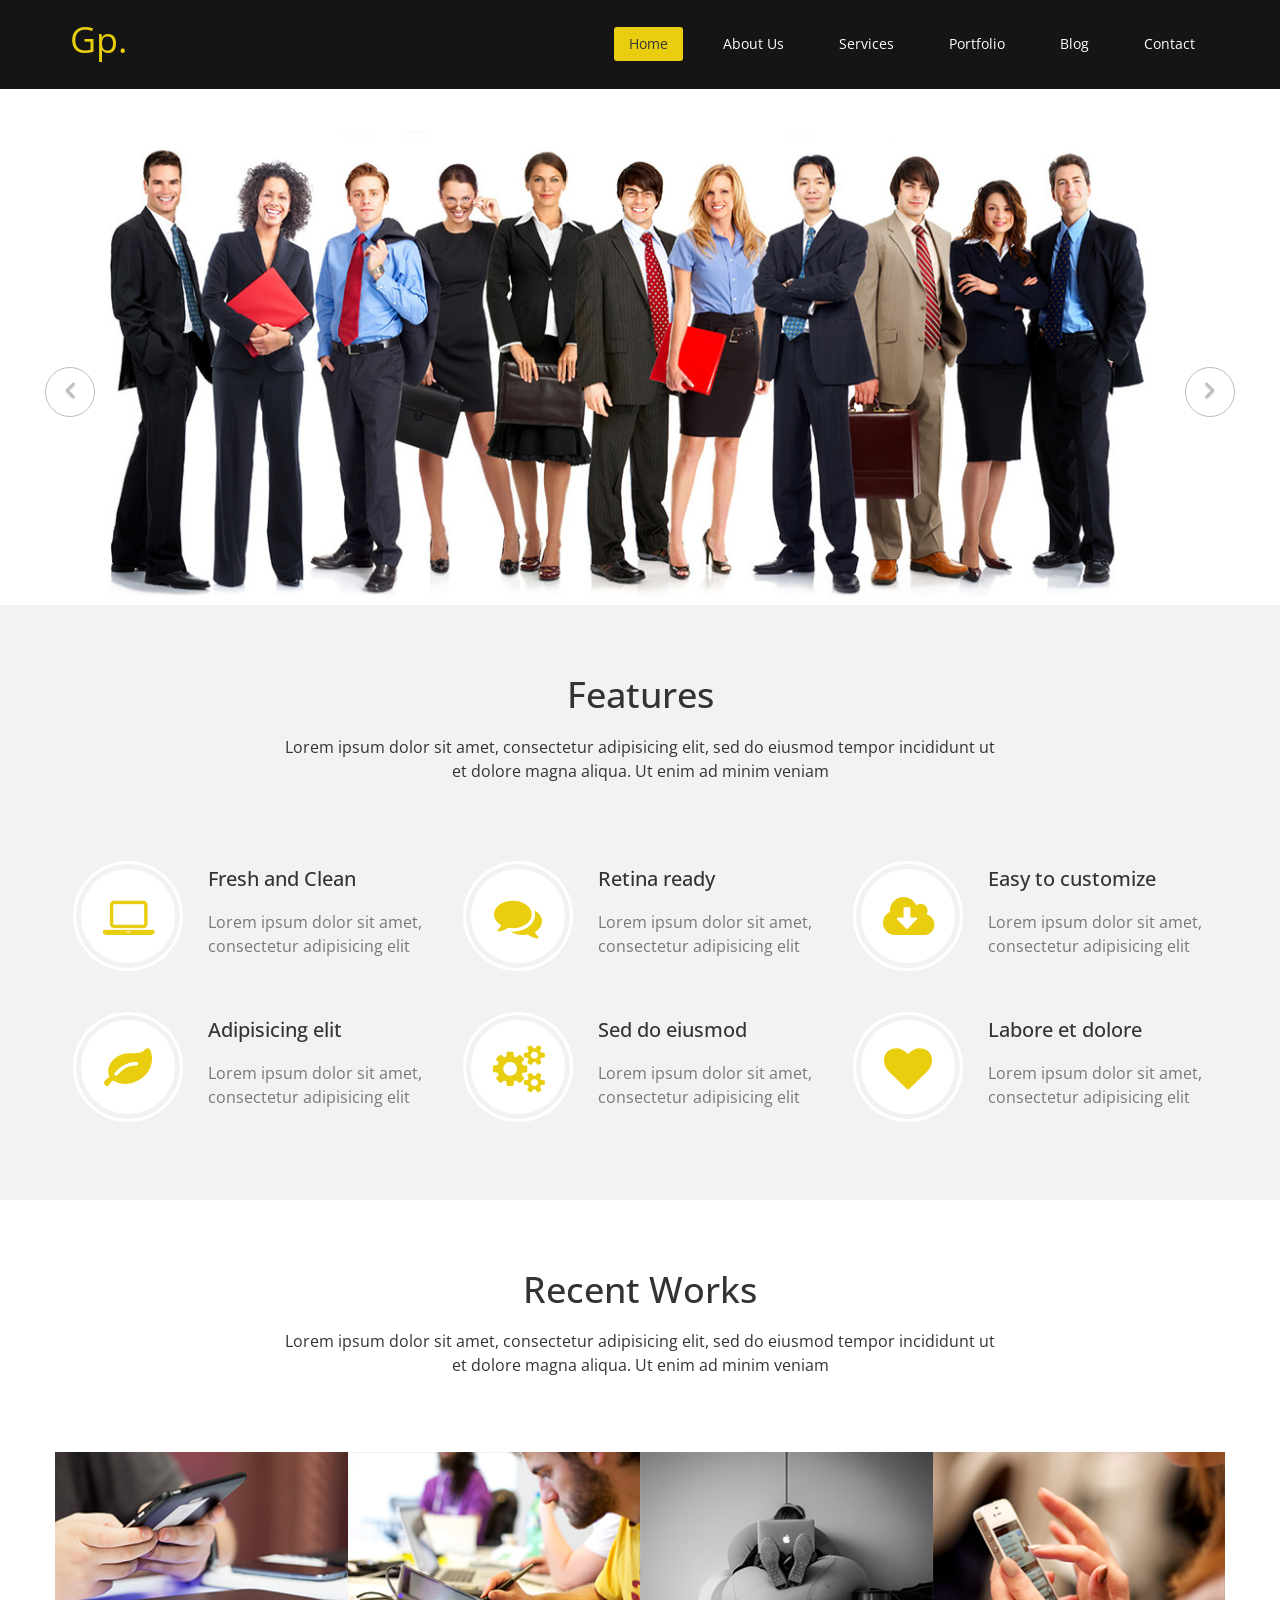
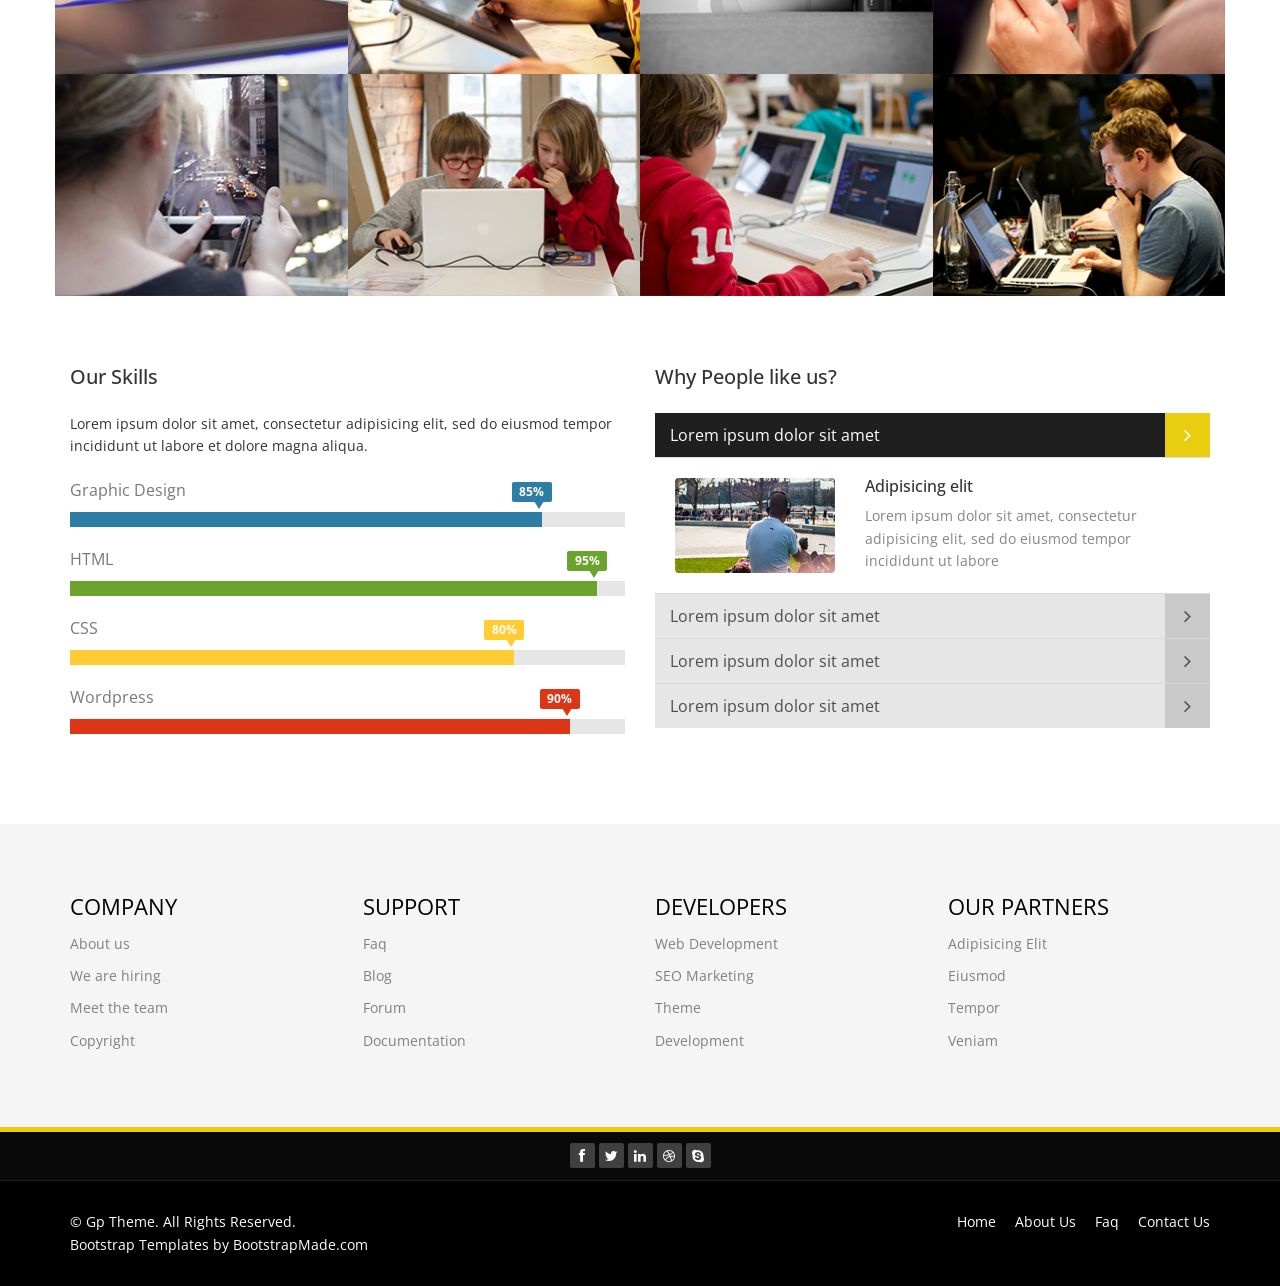
<file: index.html>
<!DOCTYPE html>
<html lang="en">

<head>
  <meta charset="utf-8">
  <meta http-equiv="X-UA-Compatible" content="IE=edge">
  <meta name="viewport" content="width=device-width, initial-scale=1">
  <title>Gp Bootstrap Template</title>

  <!-- Bootstrap -->
  <link href="css/bootstrap.min.css" rel="stylesheet">
  <link rel="stylesheet" href="css/font-awesome.min.css">
  <link href="css/animate.min.css" rel="stylesheet">
  <link href="css/prettyPhoto.css" rel="stylesheet">
  <link href="css/style.css" rel="stylesheet">
  <link href="css/responsive.css" rel="stylesheet">
  <!-- =======================================================
    Theme Name: Gp
    Theme URL: https://bootstrapmade.com/gp-free-multipurpose-html-bootstrap-templat/
    Author: BootstrapMade
    Author URL: https://bootstrapmade.com
  ======================================================= -->

</head>

<body class="homepage">
  <header id="header">
    <nav class="navbar navbar-fixed-top" role="banner">
      <div class="container">
        <div class="navbar-header">
          <button type="button" class="navbar-toggle" data-toggle="collapse" data-target=".navbar-collapse">
                        <span class="sr-only">Toggle navigation</span>
                        <span class="icon-bar"></span>
                        <span class="icon-bar"></span>
                        <span class="icon-bar"></span>
                    </button>
          <a class="navbar-brand" href="index.html">Gp.</a>
        </div>

        <div class="collapse navbar-collapse navbar-right">
          <ul class="nav navbar-nav">
            <li class="active"><a href="index.html">Home</a></li>
            <li><a href="about-us.html">About Us</a></li>
            <li><a href="services.html">Services</a></li>
            <li><a href="portfolio.html">Portfolio</a></li>
            <li><a href="blog.html">Blog</a></li>
            <li><a href="contact-us.html">Contact</a></li>
          </ul>
        </div>
      </div>
      <!--/.container-->
    </nav>
    <!--/nav-->

  </header>
  <!--/header-->

  <div class="slider">
    <div class="container">
      <div id="about-slider">
        <div id="carousel-slider" class="carousel slide" data-ride="carousel">
          <!-- Indicators -->
          <ol class="carousel-indicators visible-xs">
            <li data-target="#carousel-slider" data-slide-to="0" class="active"></li>
            <li data-target="#carousel-slider" data-slide-to="1"></li>
            <li data-target="#carousel-slider" data-slide-to="2"></li>
          </ol>

          <div class="carousel-inner">
            <div class="item active">
              <img src="images/slider_one.jpg" class="img-responsive" alt="">
            </div>
            <div class="item">
              <img src="images/slider_one.jpg" class="img-responsive" alt="">
            </div>
            <div class="item">
              <img src="images/slider_one.jpg" class="img-responsive" alt="">
            </div>
          </div>

          <a class="left carousel-control hidden-xs" href="#carousel-slider" data-slide="prev">
						<i class="fa fa-angle-left"></i>
					</a>

          <a class=" right carousel-control hidden-xs" href="#carousel-slider" data-slide="next">
						<i class="fa fa-angle-right"></i>
					</a>
        </div>
        <!--/#carousel-slider-->
      </div>
      <!--/#about-slider-->
    </div>
  </div>

  <section id="feature">
    <div class="container">
      <div class="center wow fadeInDown">
        <h2>Features</h2>
        <p class="lead">Lorem ipsum dolor sit amet, consectetur adipisicing elit, sed do eiusmod tempor incididunt ut <br> et dolore magna aliqua. Ut enim ad minim veniam</p>
      </div>

      <div class="row">
        <div class="features">
          <div class="col-md-4 col-sm-6 wow fadeInDown" data-wow-duration="1000ms" data-wow-delay="600ms">
            <div class="feature-wrap">
              <i class="fa fa-laptop"></i>
              <h2>Fresh and Clean</h2>
              <h3>Lorem ipsum dolor sit amet, consectetur adipisicing elit</h3>
            </div>
          </div>
          <!--/.col-md-4-->

          <div class="col-md-4 col-sm-6 wow fadeInDown" data-wow-duration="1000ms" data-wow-delay="600ms">
            <div class="feature-wrap">
              <i class="fa fa-comments"></i>
              <h2>Retina ready</h2>
              <h3>Lorem ipsum dolor sit amet, consectetur adipisicing elit</h3>
            </div>
          </div>
          <!--/.col-md-4-->

          <div class="col-md-4 col-sm-6 wow fadeInDown" data-wow-duration="1000ms" data-wow-delay="600ms">
            <div class="feature-wrap">
              <i class="fa fa-cloud-download"></i>
              <h2>Easy to customize</h2>
              <h3>Lorem ipsum dolor sit amet, consectetur adipisicing elit</h3>
            </div>
          </div>
          <!--/.col-md-4-->

          <div class="col-md-4 col-sm-6 wow fadeInDown" data-wow-duration="1000ms" data-wow-delay="600ms">
            <div class="feature-wrap">
              <i class="fa fa-leaf"></i>
              <h2>Adipisicing elit</h2>
              <h3>Lorem ipsum dolor sit amet, consectetur adipisicing elit</h3>
            </div>
          </div>
          <!--/.col-md-4-->

          <div class="col-md-4 col-sm-6 wow fadeInDown" data-wow-duration="1000ms" data-wow-delay="600ms">
            <div class="feature-wrap">
              <i class="fa fa-cogs"></i>
              <h2>Sed do eiusmod</h2>
              <h3>Lorem ipsum dolor sit amet, consectetur adipisicing elit</h3>
            </div>
          </div>
          <!--/.col-md-4-->

          <div class="col-md-4 col-sm-6 wow fadeInDown" data-wow-duration="1000ms" data-wow-delay="600ms">
            <div class="feature-wrap">
              <i class="fa fa-heart"></i>
              <h2>Labore et dolore</h2>
              <h3>Lorem ipsum dolor sit amet, consectetur adipisicing elit</h3>
            </div>
          </div>
          <!--/.col-md-4-->
        </div>
        <!--/.services-->
      </div>
      <!--/.row-->
    </div>
    <!--/.container-->
  </section>
  <!--/#feature-->

  <section id="recent-works">
    <div class="container">
      <div class="center wow fadeInDown">
        <h2>Recent Works</h2>
        <p class="lead">Lorem ipsum dolor sit amet, consectetur adipisicing elit, sed do eiusmod tempor incididunt ut <br> et dolore magna aliqua. Ut enim ad minim veniam</p>
      </div>

      <div class="row">
        <div class="col-xs-12 col-sm-4 col-md-3">
          <div class="recent-work-wrap">
            <img class="img-responsive" src="images/portfolio/recent/item1.png" alt="">
            <div class="overlay">
              <div class="recent-work-inner">
                <h3><a href="#">Business theme</a> </h3>
                <p>There are many variations of passages of Lorem Ipsum available, but the majority</p>
                <a class="preview" href="images/portfolio/full/item1.png" rel="prettyPhoto"><i class="fa fa-eye"></i> View</a>
              </div>
            </div>
          </div>
        </div>

        <div class="col-xs-12 col-sm-4 col-md-3">
          <div class="recent-work-wrap">
            <img class="img-responsive" src="images/portfolio/recent/item2.png" alt="">
            <div class="overlay">
              <div class="recent-work-inner">
                <h3><a href="#">Business theme</a></h3>
                <p>There are many variations of passages of Lorem Ipsum available, but the majority</p>
                <a class="preview" href="images/portfolio/full/item2.png" rel="prettyPhoto"><i class="fa fa-eye"></i> View</a>
              </div>
            </div>
          </div>
        </div>

        <div class="col-xs-12 col-sm-4 col-md-3">
          <div class="recent-work-wrap">
            <img class="img-responsive" src="images/portfolio/recent/item3.png" alt="">
            <div class="overlay">
              <div class="recent-work-inner">
                <h3><a href="#">Business theme </a></h3>
                <p>There are many variations of passages of Lorem Ipsum available, but the majority</p>
                <a class="preview" href="images/portfolio/full/item3.png" rel="prettyPhoto"><i class="fa fa-eye"></i> View</a>
              </div>
            </div>
          </div>
        </div>

        <div class="col-xs-12 col-sm-4 col-md-3">
          <div class="recent-work-wrap">
            <img class="img-responsive" src="images/portfolio/recent/item4.png" alt="">
            <div class="overlay">
              <div class="recent-work-inner">
                <h3><a href="#">MultiPurpose theme </a></h3>
                <p>There are many variations of passages of Lorem Ipsum available, but the majority</p>
                <a class="preview" href="images/portfolio/full/item4.png" rel="prettyPhoto"><i class="fa fa-eye"></i> View</a>
              </div>
            </div>
          </div>
        </div>

        <div class="col-xs-12 col-sm-4 col-md-3">
          <div class="recent-work-wrap">
            <img class="img-responsive" src="images/portfolio/recent/item5.png" alt="">
            <div class="overlay">
              <div class="recent-work-inner">
                <h3><a href="#">Business theme</a></h3>
                <p>There are many variations of passages of Lorem Ipsum available, but the majority</p>
                <a class="preview" href="images/portfolio/full/item5.png" rel="prettyPhoto"><i class="fa fa-eye"></i> View</a>
              </div>
            </div>
          </div>
        </div>

        <div class="col-xs-12 col-sm-4 col-md-3">
          <div class="recent-work-wrap">
            <img class="img-responsive" src="images/portfolio/recent/item6.png" alt="">
            <div class="overlay">
              <div class="recent-work-inner">
                <h3><a href="#">Business theme </a></h3>
                <p>There are many variations of passages of Lorem Ipsum available, but the majority</p>
                <a class="preview" href="images/portfolio/full/item6.png" rel="prettyPhoto"><i class="fa fa-eye"></i> View</a>
              </div>
            </div>
          </div>
        </div>

        <div class="col-xs-12 col-sm-4 col-md-3">
          <div class="recent-work-wrap">
            <img class="img-responsive" src="images/portfolio/recent/item7.png" alt="">
            <div class="overlay">
              <div class="recent-work-inner">
                <h3><a href="#">Business theme </a></h3>
                <p>There are many variations of passages of Lorem Ipsum available, but the majority</p>
                <a class="preview" href="images/portfolio/full/item7.png" rel="prettyPhoto"><i class="fa fa-eye"></i> View</a>
              </div>
            </div>
          </div>
        </div>

        <div class="col-xs-12 col-sm-4 col-md-3">
          <div class="recent-work-wrap">
            <img class="img-responsive" src="images/portfolio/recent/item8.png" alt="">
            <div class="overlay">
              <div class="recent-work-inner">
                <h3><a href="#">Business theme </a></h3>
                <p>There are many variations of passages of Lorem Ipsum available, but the majority</p>
                <a class="preview" href="images/portfolio/full/item8.png" rel="prettyPhoto"><i class="fa fa-eye"></i> View</a>
              </div>
            </div>
          </div>
        </div>
      </div>
      <!--/.row-->
    </div>
    <!--/.container-->
  </section>
  <!--/#recent-works-->

  <section id="middle">
    <div class="container">
      <div class="row">
        <div class="col-sm-6 wow fadeInDown">
          <div class="skill">
            <h2>Our Skills</h2>
            <p>Lorem ipsum dolor sit amet, consectetur adipisicing elit, sed do eiusmod tempor incididunt ut labore et dolore magna aliqua.</p>

            <div class="progress-wrap">
              <h3>Graphic Design</h3>
              <div class="progress">
                <div class="progress-bar  color1" role="progressbar" aria-valuenow="40" aria-valuemin="0" aria-valuemax="100" style="width: 85%">
                  <span class="bar-width">85%</span>
                </div>

              </div>
            </div>

            <div class="progress-wrap">
              <h3>HTML</h3>
              <div class="progress">
                <div class="progress-bar color2" role="progressbar" aria-valuenow="20" aria-valuemin="0" aria-valuemax="100" style="width: 95%">
                  <span class="bar-width">95%</span>
                </div>
              </div>
            </div>

            <div class="progress-wrap">
              <h3>CSS</h3>
              <div class="progress">
                <div class="progress-bar color3" role="progressbar" aria-valuenow="60" aria-valuemin="0" aria-valuemax="100" style="width: 80%">
                  <span class="bar-width">80%</span>
                </div>
              </div>
            </div>

            <div class="progress-wrap">
              <h3>Wordpress</h3>
              <div class="progress">
                <div class="progress-bar color4" role="progressbar" aria-valuenow="80" aria-valuemin="0" aria-valuemax="100" style="width: 90%">
                  <span class="bar-width">90%</span>
                </div>
              </div>
            </div>
          </div>

        </div>
        <!--/.col-sm-6-->

        <div class="col-sm-6 wow fadeInDown">
          <div class="accordion">
            <h2>Why People like us?</h2>
            <div class="panel-group" id="accordion1">
              <div class="panel panel-default">
                <div class="panel-heading active">
                  <h3 class="panel-title">
                                <a class="accordion-toggle" data-toggle="collapse" data-parent="#accordion1" href="#collapseOne1">
                                  Lorem ipsum dolor sit amet
                                  <i class="fa fa-angle-right pull-right"></i>
                                </a>
                              </h3>
                </div>

                <div id="collapseOne1" class="panel-collapse collapse in">
                  <div class="panel-body">
                    <div class="media accordion-inner">
                      <div class="pull-left">
                        <img class="img-responsive" src="images/accordion1.png">
                      </div>
                      <div class="media-body">
                        <h4>Adipisicing elit</h4>
                        <p>Lorem ipsum dolor sit amet, consectetur adipisicing elit, sed do eiusmod tempor incididunt ut labore</p>
                      </div>
                    </div>
                  </div>
                </div>
              </div>

              <div class="panel panel-default">
                <div class="panel-heading">
                  <h3 class="panel-title">
                                <a class="accordion-toggle" data-toggle="collapse" data-parent="#accordion1" href="#collapseTwo1">
                                  Lorem ipsum dolor sit amet
                                  <i class="fa fa-angle-right pull-right"></i>
                                </a>
                              </h3>
                </div>
                <div id="collapseTwo1" class="panel-collapse collapse">
                  <div class="panel-body">
                    Anim pariatur cliche reprehenderit, enim eiusmod high life accusamus terry richardson ad squid. 3 wolf moon officia aute, non cupidatat skateboard dolor brunch. Food truck quinoa nesciunt laborum eiusmod. Brunch 3 wolf moon tempor.
                  </div>
                </div>
              </div>

              <div class="panel panel-default">
                <div class="panel-heading">
                  <h3 class="panel-title">
                                <a class="accordion-toggle" data-toggle="collapse" data-parent="#accordion1" href="#collapseThree1">
                                  Lorem ipsum dolor sit amet
                                  <i class="fa fa-angle-right pull-right"></i>
                                </a>
                              </h3>
                </div>
                <div id="collapseThree1" class="panel-collapse collapse">
                  <div class="panel-body">
                    Anim pariatur cliche reprehenderit, enim eiusmod high life accusamus terry richardson ad squid. 3 wolf moon officia aute, non cupidatat skateboard dolor brunch. Food truck quinoa nesciunt laborum eiusmod. Brunch 3 wolf moon tempor.
                  </div>
                </div>
              </div>

              <div class="panel panel-default">
                <div class="panel-heading">
                  <h3 class="panel-title">
                                <a class="accordion-toggle" data-toggle="collapse" data-parent="#accordion1" href="#collapseFour1">
                                  Lorem ipsum dolor sit amet
                                  <i class="fa fa-angle-right pull-right"></i>
                                </a>
                              </h3>
                </div>
                <div id="collapseFour1" class="panel-collapse collapse">
                  <div class="panel-body">
                    Anim pariatur cliche reprehenderit, enim eiusmod high life accusamus terry richardson ad squid. 3 wolf moon officia aute, non cupidatat skateboard dolor brunch. Food truck quinoa nesciunt laborum eiusmod. Brunch 3 wolf moon tempor.
                  </div>
                </div>
              </div>
            </div>
            <!--/#accordion1-->
          </div>
        </div>

      </div>
      <!--/.row-->
    </div>
    <!--/.container-->
  </section>
  <!--/#middle-->

  <section id="bottom">
    <div class="container wow fadeInDown" data-wow-duration="1000ms" data-wow-delay="600ms">
      <div class="row">
        <div class="col-md-3 col-sm-6">
          <div class="widget">
            <h3>Company</h3>
            <ul>
              <li><a href="#">About us</a></li>
              <li><a href="#">We are hiring</a></li>
              <li><a href="#">Meet the team</a></li>
              <li><a href="#">Copyright</a></li>
            </ul>
          </div>
        </div>
        <!--/.col-md-3-->

        <div class="col-md-3 col-sm-6">
          <div class="widget">
            <h3>Support</h3>
            <ul>
              <li><a href="#">Faq</a></li>
              <li><a href="#">Blog</a></li>
              <li><a href="#">Forum</a></li>
              <li><a href="#">Documentation</a></li>
            </ul>
          </div>
        </div>
        <!--/.col-md-3-->

        <div class="col-md-3 col-sm-6">
          <div class="widget">
            <h3>Developers</h3>
            <ul>
              <li><a href="#">Web Development</a></li>
              <li><a href="#">SEO Marketing</a></li>
              <li><a href="#">Theme</a></li>
              <li><a href="#">Development</a></li>
            </ul>
          </div>
        </div>
        <!--/.col-md-3-->

        <div class="col-md-3 col-sm-6">
          <div class="widget">
            <h3>Our Partners</h3>
            <ul>
              <li><a href="#">Adipisicing Elit</a></li>
              <li><a href="#">Eiusmod</a></li>
              <li><a href="#">Tempor</a></li>
              <li><a href="#">Veniam</a></li>
            </ul>
          </div>
        </div>
        <!--/.col-md-3-->
      </div>
    </div>
  </section>
  <!--/#bottom-->

  <div class="top-bar">
    <div class="container">
      <div class="row">
        <div class="col-lg-12">
          <div class="social">
            <ul class="social-share">
              <li><a href="#"><i class="fa fa-facebook"></i></a></li>
              <li><a href="#"><i class="fa fa-twitter"></i></a></li>
              <li><a href="#"><i class="fa fa-linkedin"></i></a></li>
              <li><a href="#"><i class="fa fa-dribbble"></i></a></li>
              <li><a href="#"><i class="fa fa-skype"></i></a></li>
            </ul>
          </div>
        </div>
      </div>
    </div>
    <!--/.container-->
  </div>
  <!--/.top-bar-->

  <footer id="footer" class="midnight-blue">
    <div class="container">
      <div class="row">
        <div class="col-sm-6">
          &copy; Gp Theme. All Rights Reserved.
          <div class="credits">
            <!--
              All the links in the footer should remain intact.
              You can delete the links only if you purchased the pro version.
              Licensing information: https://bootstrapmade.com/license/
              Purchase the pro version with working PHP/AJAX contact form: https://bootstrapmade.com/buy/?theme=Gp
            -->
            <a href="https://bootstrapmade.com/">Bootstrap Templates</a> by <a href="https://bootstrapmade.com/">BootstrapMade.com</a>
          </div>
        </div>
        <div class="col-sm-6">
          <ul class="pull-right">
            <li><a href="#">Home</a></li>
            <li><a href="#">About Us</a></li>
            <li><a href="#">Faq</a></li>
            <li><a href="#">Contact Us</a></li>
          </ul>
        </div>
      </div>
    </div>
  </footer>
  <!--/#footer-->

  <!-- jQuery (necessary for Bootstrap's JavaScript plugins) -->
  <script src="js/jquery.js"></script>
  <script src="js/bootstrap.min.js"></script>
  <script src="js/jquery.prettyPhoto.js"></script>
  <script src="js/jquery.isotope.min.js"></script>
  <script src="js/wow.min.js"></script>
  <script src="js/main.js"></script>

</body>

</html>
</file>
<file: css/prettyPhoto.css>
div.pp_default .pp_top,div.pp_default .pp_top .pp_middle,div.pp_default .pp_top .pp_left,div.pp_default .pp_top .pp_right,div.pp_default .pp_bottom,div.pp_default .pp_bottom .pp_left,div.pp_default .pp_bottom .pp_middle,div.pp_default .pp_bottom .pp_right{height:13px}
div.pp_default .pp_top .pp_left{background:url(../images/prettyPhoto/default/sprite.png) -78px -93px no-repeat}
div.pp_default .pp_top .pp_middle{background:url(../images/prettyPhoto/default/sprite_x.png) top left repeat-x}
div.pp_default .pp_top .pp_right{background:url(../images/prettyPhoto/default/sprite.png) -112px -93px no-repeat}
div.pp_default .pp_content .ppt{color:#f8f8f8}
div.pp_default .pp_content_container .pp_left{background:url(../images/prettyPhoto/default/sprite_y.png) -7px 0 repeat-y;padding-left:13px}
div.pp_default .pp_content_container .pp_right{background:url(../images/prettyPhoto/default/sprite_y.png) top right repeat-y;padding-right:13px}
div.pp_default .pp_next:hover{background:url(../images/prettyPhoto/default/sprite_next.png) center right no-repeat;cursor:pointer}
div.pp_default .pp_previous:hover{background:url(../images/prettyPhoto/default/sprite_prev.png) center left no-repeat;cursor:pointer}
div.pp_default .pp_expand{background:url(../images/prettyPhoto/default/sprite.png) 0 -29px no-repeat;cursor:pointer;width:28px;height:28px}
div.pp_default .pp_expand:hover{background:url(../images/prettyPhoto/default/sprite.png) 0 -56px no-repeat;cursor:pointer}
div.pp_default .pp_contract{background:url(../images/prettyPhoto/default/sprite.png) 0 -84px no-repeat;cursor:pointer;width:28px;height:28px}
div.pp_default .pp_contract:hover{background:url(../images/prettyPhoto/default/sprite.png) 0 -113px no-repeat;cursor:pointer}
div.pp_default .pp_close{width:30px;height:30px;background:url(../images/prettyPhoto/default/sprite.png) 2px 1px no-repeat;cursor:pointer}
div.pp_default .pp_gallery ul li a{background:url(../images/prettyPhoto/default/default_thumb.png) center center #f8f8f8;border:1px solid #aaa}
div.pp_default .pp_social{margin-top:7px}
div.pp_default .pp_gallery a.pp_arrow_previous,div.pp_default .pp_gallery a.pp_arrow_next{position:static;left:auto}
div.pp_default .pp_nav .pp_play,div.pp_default .pp_nav .pp_pause{background:url(../images/prettyPhoto/default/sprite.png) -51px 1px no-repeat;height:30px;width:30px}
div.pp_default .pp_nav .pp_pause{background-position:-51px -29px}
div.pp_default a.pp_arrow_previous,div.pp_default a.pp_arrow_next{background:url(../images/prettyPhoto/default/sprite.png) -31px -3px no-repeat;height:20px;width:20px;margin:4px 0 0}
div.pp_default a.pp_arrow_next{left:52px;background-position:-82px -3px}
div.pp_default .pp_content_container .pp_details{margin-top:5px}
div.pp_default .pp_nav{clear:none;height:30px;width:110px;position:relative}
div.pp_default .pp_nav .currentTextHolder{font-family:Georgia;font-style:italic;color:#999;font-size:11px;left:75px;line-height:25px;position:absolute;top:2px;margin:0;padding:0 0 0 10px}
div.pp_default .pp_close:hover,div.pp_default .pp_nav .pp_play:hover,div.pp_default .pp_nav .pp_pause:hover,div.pp_default .pp_arrow_next:hover,div.pp_default .pp_arrow_previous:hover{opacity:0.7}
div.pp_default .pp_description{font-size:11px;font-weight:700;line-height:14px;margin:5px 50px 5px 0}
div.pp_default .pp_bottom .pp_left{background:url(../images/prettyPhoto/default/sprite.png) -78px -127px no-repeat}
div.pp_default .pp_bottom .pp_middle{background:url(../images/prettyPhoto/default/sprite_x.png) bottom left repeat-x}
div.pp_default .pp_bottom .pp_right{background:url(../images/prettyPhoto/default/sprite.png) -112px -127px no-repeat}
div.pp_default .pp_loaderIcon{background:url(../images/prettyPhoto/default/loader.gif) center center no-repeat}
div.light_rounded .pp_top .pp_left{background:url(../images/prettyPhoto/light_rounded/sprite.png) -88px -53px no-repeat}
div.light_rounded .pp_top .pp_right{background:url(../images/prettyPhoto/light_rounded/sprite.png) -110px -53px no-repeat}
div.light_rounded .pp_next:hover{background:url(../images/prettyPhoto/light_rounded/btnNext.png) center right no-repeat;cursor:pointer}
div.light_rounded .pp_previous:hover{background:url(../images/prettyPhoto/light_rounded/btnPrevious.png) center left no-repeat;cursor:pointer}
div.light_rounded .pp_expand{background:url(../images/prettyPhoto/light_rounded/sprite.png) -31px -26px no-repeat;cursor:pointer}
div.light_rounded .pp_expand:hover{background:url(../images/prettyPhoto/light_rounded/sprite.png) -31px -47px no-repeat;cursor:pointer}
div.light_rounded .pp_contract{background:url(../images/prettyPhoto/light_rounded/sprite.png) 0 -26px no-repeat;cursor:pointer}
div.light_rounded .pp_contract:hover{background:url(../images/prettyPhoto/light_rounded/sprite.png) 0 -47px no-repeat;cursor:pointer}
div.light_rounded .pp_close{width:75px;height:22px;background:url(../images/prettyPhoto/light_rounded/sprite.png) -1px -1px no-repeat;cursor:pointer}
div.light_rounded .pp_nav .pp_play{background:url(../images/prettyPhoto/light_rounded/sprite.png) -1px -100px no-repeat;height:15px;width:14px}
div.light_rounded .pp_nav .pp_pause{background:url(../images/prettyPhoto/light_rounded/sprite.png) -24px -100px no-repeat;height:15px;width:14px}
div.light_rounded .pp_arrow_previous{background:url(../images/prettyPhoto/light_rounded/sprite.png) 0 -71px no-repeat}
div.light_rounded .pp_arrow_next{background:url(../images/prettyPhoto/light_rounded/sprite.png) -22px -71px no-repeat}
div.light_rounded .pp_bottom .pp_left{background:url(../images/prettyPhoto/light_rounded/sprite.png) -88px -80px no-repeat}
div.light_rounded .pp_bottom .pp_right{background:url(../images/prettyPhoto/light_rounded/sprite.png) -110px -80px no-repeat}
div.dark_rounded .pp_top .pp_left{background:url(../images/prettyPhoto/dark_rounded/sprite.png) -88px -53px no-repeat}
div.dark_rounded .pp_top .pp_right{background:url(../images/prettyPhoto/dark_rounded/sprite.png) -110px -53px no-repeat}
div.dark_rounded .pp_content_container .pp_left{background:url(../images/prettyPhoto/dark_rounded/contentPattern.png) top left repeat-y}
div.dark_rounded .pp_content_container .pp_right{background:url(../images/prettyPhoto/dark_rounded/contentPattern.png) top right repeat-y}
div.dark_rounded .pp_next:hover{background:url(../images/prettyPhoto/dark_rounded/btnNext.png) center right no-repeat;cursor:pointer}
div.dark_rounded .pp_previous:hover{background:url(../images/prettyPhoto/dark_rounded/btnPrevious.png) center left no-repeat;cursor:pointer}
div.dark_rounded .pp_expand{background:url(../images/prettyPhoto/dark_rounded/sprite.png) -31px -26px no-repeat;cursor:pointer}
div.dark_rounded .pp_expand:hover{background:url(../images/prettyPhoto/dark_rounded/sprite.png) -31px -47px no-repeat;cursor:pointer}
div.dark_rounded .pp_contract{background:url(../images/prettyPhoto/dark_rounded/sprite.png) 0 -26px no-repeat;cursor:pointer}
div.dark_rounded .pp_contract:hover{background:url(../images/prettyPhoto/dark_rounded/sprite.png) 0 -47px no-repeat;cursor:pointer}
div.dark_rounded .pp_close{width:75px;height:22px;background:url(../images/prettyPhoto/dark_rounded/sprite.png) -1px -1px no-repeat;cursor:pointer}
div.dark_rounded .pp_description{margin-right:85px;color:#fff}
div.dark_rounded .pp_nav .pp_play{background:url(../images/prettyPhoto/dark_rounded/sprite.png) -1px -100px no-repeat;height:15px;width:14px}
div.dark_rounded .pp_nav .pp_pause{background:url(../images/prettyPhoto/dark_rounded/sprite.png) -24px -100px no-repeat;height:15px;width:14px}
div.dark_rounded .pp_arrow_previous{background:url(../images/prettyPhoto/dark_rounded/sprite.png) 0 -71px no-repeat}
div.dark_rounded .pp_arrow_next{background:url(../images/prettyPhoto/dark_rounded/sprite.png) -22px -71px no-repeat}
div.dark_rounded .pp_bottom .pp_left{background:url(../images/prettyPhoto/dark_rounded/sprite.png) -88px -80px no-repeat}
div.dark_rounded .pp_bottom .pp_right{background:url(../images/prettyPhoto/dark_rounded/sprite.png) -110px -80px no-repeat}
div.dark_rounded .pp_loaderIcon{background:url(../images/prettyPhoto/dark_rounded/loader.gif) center center no-repeat}
div.dark_square .pp_left,div.dark_square .pp_middle,div.dark_square .pp_right,div.dark_square .pp_content{background:#000}
div.dark_square .pp_description{color:#fff;margin:0 85px 0 0}
div.dark_square .pp_loaderIcon{background:url(../images/prettyPhoto/dark_square/loader.gif) center center no-repeat}
div.dark_square .pp_expand{background:url(../images/prettyPhoto/dark_square/sprite.png) -31px -26px no-repeat;cursor:pointer}
div.dark_square .pp_expand:hover{background:url(../images/prettyPhoto/dark_square/sprite.png) -31px -47px no-repeat;cursor:pointer}
div.dark_square .pp_contract{background:url(../images/prettyPhoto/dark_square/sprite.png) 0 -26px no-repeat;cursor:pointer}
div.dark_square .pp_contract:hover{background:url(../images/prettyPhoto/dark_square/sprite.png) 0 -47px no-repeat;cursor:pointer}
div.dark_square .pp_close{width:75px;height:22px;background:url(../images/prettyPhoto/dark_square/sprite.png) -1px -1px no-repeat;cursor:pointer}
div.dark_square .pp_nav{clear:none}
div.dark_square .pp_nav .pp_play{background:url(../images/prettyPhoto/dark_square/sprite.png) -1px -100px no-repeat;height:15px;width:14px}
div.dark_square .pp_nav .pp_pause{background:url(../images/prettyPhoto/dark_square/sprite.png) -24px -100px no-repeat;height:15px;width:14px}
div.dark_square .pp_arrow_previous{background:url(../images/prettyPhoto/dark_square/sprite.png) 0 -71px no-repeat}
div.dark_square .pp_arrow_next{background:url(../images/prettyPhoto/dark_square/sprite.png) -22px -71px no-repeat}
div.dark_square .pp_next:hover{background:url(../images/prettyPhoto/dark_square/btnNext.png) center right no-repeat;cursor:pointer}
div.dark_square .pp_previous:hover{background:url(../images/prettyPhoto/dark_square/btnPrevious.png) center left no-repeat;cursor:pointer}
div.light_square .pp_expand{background:url(../images/prettyPhoto/light_square/sprite.png) -31px -26px no-repeat;cursor:pointer}
div.light_square .pp_expand:hover{background:url(../images/prettyPhoto/light_square/sprite.png) -31px -47px no-repeat;cursor:pointer}
div.light_square .pp_contract{background:url(../images/prettyPhoto/light_square/sprite.png) 0 -26px no-repeat;cursor:pointer}
div.light_square .pp_contract:hover{background:url(../images/prettyPhoto/light_square/sprite.png) 0 -47px no-repeat;cursor:pointer}
div.light_square .pp_close{width:75px;height:22px;background:url(../images/prettyPhoto/light_square/sprite.png) -1px -1px no-repeat;cursor:pointer}
div.light_square .pp_nav .pp_play{background:url(../images/prettyPhoto/light_square/sprite.png) -1px -100px no-repeat;height:15px;width:14px}
div.light_square .pp_nav .pp_pause{background:url(../images/prettyPhoto/light_square/sprite.png) -24px -100px no-repeat;height:15px;width:14px}
div.light_square .pp_arrow_previous{background:url(../images/prettyPhoto/light_square/sprite.png) 0 -71px no-repeat}
div.light_square .pp_arrow_next{background:url(../images/prettyPhoto/light_square/sprite.png) -22px -71px no-repeat}
div.light_square .pp_next:hover{background:url(../images/prettyPhoto/light_square/btnNext.png) center right no-repeat;cursor:pointer}
div.light_square .pp_previous:hover{background:url(../images/prettyPhoto/light_square/btnPrevious.png) center left no-repeat;cursor:pointer}
div.facebook .pp_top .pp_left{background:url(../images/prettyPhoto/facebook/sprite.png) -88px -53px no-repeat}
div.facebook .pp_top .pp_middle{background:url(../images/prettyPhoto/facebook/contentPatternTop.png) top left repeat-x}
div.facebook .pp_top .pp_right{background:url(../images/prettyPhoto/facebook/sprite.png) -110px -53px no-repeat}
div.facebook .pp_content_container .pp_left{background:url(../images/prettyPhoto/facebook/contentPatternLeft.png) top left repeat-y}
div.facebook .pp_content_container .pp_right{background:url(../images/prettyPhoto/facebook/contentPatternRight.png) top right repeat-y}
div.facebook .pp_expand{background:url(../images/prettyPhoto/facebook/sprite.png) -31px -26px no-repeat;cursor:pointer}
div.facebook .pp_expand:hover{background:url(../images/prettyPhoto/facebook/sprite.png) -31px -47px no-repeat;cursor:pointer}
div.facebook .pp_contract{background:url(../images/prettyPhoto/facebook/sprite.png) 0 -26px no-repeat;cursor:pointer}
div.facebook .pp_contract:hover{background:url(../images/prettyPhoto/facebook/sprite.png) 0 -47px no-repeat;cursor:pointer}
div.facebook .pp_close{width:22px;height:22px;background:url(../images/prettyPhoto/facebook/sprite.png) -1px -1px no-repeat;cursor:pointer}
div.facebook .pp_description{margin:0 37px 0 0}
div.facebook .pp_loaderIcon{background:url(../images/prettyPhoto/facebook/loader.gif) center center no-repeat}
div.facebook .pp_arrow_previous{background:url(../images/prettyPhoto/facebook/sprite.png) 0 -71px no-repeat;height:22px;margin-top:0;width:22px}
div.facebook .pp_arrow_previous.disabled{background-position:0 -96px;cursor:default}
div.facebook .pp_arrow_next{background:url(../images/prettyPhoto/facebook/sprite.png) -32px -71px no-repeat;height:22px;margin-top:0;width:22px}
div.facebook .pp_arrow_next.disabled{background-position:-32px -96px;cursor:default}
div.facebook .pp_nav{margin-top:0}
div.facebook .pp_nav p{font-size:15px;padding:0 3px 0 4px}
div.facebook .pp_nav .pp_play{background:url(../images/prettyPhoto/facebook/sprite.png) -1px -123px no-repeat;height:22px;width:22px}
div.facebook .pp_nav .pp_pause{background:url(../images/prettyPhoto/facebook/sprite.png) -32px -123px no-repeat;height:22px;width:22px}
div.facebook .pp_next:hover{background:url(../images/prettyPhoto/facebook/btnNext.png) center right no-repeat;cursor:pointer}
div.facebook .pp_previous:hover{background:url(../images/prettyPhoto/facebook/btnPrevious.png) center left no-repeat;cursor:pointer}
div.facebook .pp_bottom .pp_left{background:url(../images/prettyPhoto/facebook/sprite.png) -88px -80px no-repeat}
div.facebook .pp_bottom .pp_middle{background:url(../images/prettyPhoto/facebook/contentPatternBottom.png) top left repeat-x}
div.facebook .pp_bottom .pp_right{background:url(../images/prettyPhoto/facebook/sprite.png) -110px -80px no-repeat}
div.pp_pic_holder a:focus{outline:none}
div.pp_overlay{background:#000;display:none;left:0;position:absolute;top:0;width:100%;z-index:9500}
div.pp_pic_holder{display:none;position:absolute;width:100px;z-index:10000}
.pp_content{height:40px;min-width:40px}
* html .pp_content{width:40px}
.pp_content_container{position:relative;text-align:left;width:100%}
.pp_content_container .pp_left{padding-left:20px}
.pp_content_container .pp_right{padding-right:20px}
.pp_content_container .pp_details{float:left;margin:10px 0 2px}
.pp_description{display:none;margin:0}
.pp_social{float:left;margin:0}
.pp_social .facebook{float:left;margin-left:5px;width:55px;overflow:hidden}
.pp_social .twitter{float:left}
.pp_nav{clear:right;float:left;margin:3px 10px 0 0}
.pp_nav p{float:left;white-space:nowrap;margin:2px 4px}
.pp_nav .pp_play,.pp_nav .pp_pause{float:left;margin-right:4px;text-indent:-10000px}
a.pp_arrow_previous,a.pp_arrow_next{display:block;float:left;height:15px;margin-top:3px;overflow:hidden;text-indent:-10000px;width:14px}
.pp_hoverContainer{position:absolute;top:0;width:100%;z-index:2000}
.pp_gallery{display:none;left:50%;margin-top:-50px;position:absolute;z-index:10000}
.pp_gallery div{float:left;overflow:hidden;position:relative}
.pp_gallery ul{float:left;height:35px;position:relative;white-space:nowrap;margin:0 0 0 5px;padding:0}
.pp_gallery ul a{border:1px rgba(0,0,0,0.5) solid;display:block;float:left;height:33px;overflow:hidden}
.pp_gallery ul a img{border:0}
.pp_gallery li{display:block;float:left;margin:0 5px 0 0;padding:0}
.pp_gallery li.default a{background:url(../images/prettyPhoto/facebook/default_thumbnail.gif) 0 0 no-repeat;display:block;height:33px;width:50px}
.pp_gallery .pp_arrow_previous,.pp_gallery .pp_arrow_next{margin-top:7px!important}
a.pp_next{background:url(../images/prettyPhoto/light_rounded/btnNext.png) 10000px 10000px no-repeat;display:block;float:right;height:100%;text-indent:-10000px;width:49%}
a.pp_previous{background:url(../images/prettyPhoto/light_rounded/btnNext.png) 10000px 10000px no-repeat;display:block;float:left;height:100%;text-indent:-10000px;width:49%}
a.pp_expand,a.pp_contract{cursor:pointer;display:none;height:20px;position:absolute;right:30px;text-indent:-10000px;top:10px;width:20px;z-index:20000}
a.pp_close{position:absolute;right:0;top:0;display:block;line-height:22px;text-indent:-10000px}
.pp_loaderIcon{display:block;height:24px;left:50%;position:absolute;top:50%;width:24px;margin:-12px 0 0 -12px}
#pp_full_res{line-height:1!important}
#pp_full_res .pp_inline{text-align:left}
#pp_full_res .pp_inline p{margin:0 0 15px}
div.ppt{color:#fff;display:none;font-size:17px;z-index:9999;margin:0 0 5px 15px}
div.pp_default .pp_content,div.light_rounded .pp_content{background-color:#fff}
div.pp_default #pp_full_res .pp_inline,div.light_rounded .pp_content .ppt,div.light_rounded #pp_full_res .pp_inline,div.light_square .pp_content .ppt,div.light_square #pp_full_res .pp_inline,div.facebook .pp_content .ppt,div.facebook #pp_full_res .pp_inline{color:#000}
div.pp_default .pp_gallery ul li a:hover,div.pp_default .pp_gallery ul li.selected a,.pp_gallery ul a:hover,.pp_gallery li.selected a{border-color:#fff}
div.pp_default .pp_details,div.light_rounded .pp_details,div.dark_rounded .pp_details,div.dark_square .pp_details,div.light_square .pp_details,div.facebook .pp_details{position:relative}
div.light_rounded .pp_top .pp_middle,div.light_rounded .pp_content_container .pp_left,div.light_rounded .pp_content_container .pp_right,div.light_rounded .pp_bottom .pp_middle,div.light_square .pp_left,div.light_square .pp_middle,div.light_square .pp_right,div.light_square .pp_content,div.facebook .pp_content{background:#fff}
div.light_rounded .pp_description,div.light_square .pp_description{margin-right:85px}
div.light_rounded .pp_gallery a.pp_arrow_previous,div.light_rounded .pp_gallery a.pp_arrow_next,div.dark_rounded .pp_gallery a.pp_arrow_previous,div.dark_rounded .pp_gallery a.pp_arrow_next,div.dark_square .pp_gallery a.pp_arrow_previous,div.dark_square .pp_gallery a.pp_arrow_next,div.light_square .pp_gallery a.pp_arrow_previous,div.light_square .pp_gallery a.pp_arrow_next{margin-top:12px!important}
div.light_rounded .pp_arrow_previous.disabled,div.dark_rounded .pp_arrow_previous.disabled,div.dark_square .pp_arrow_previous.disabled,div.light_square .pp_arrow_previous.disabled{background-position:0 -87px;cursor:default}
div.light_rounded .pp_arrow_next.disabled,div.dark_rounded .pp_arrow_next.disabled,div.dark_square .pp_arrow_next.disabled,div.light_square .pp_arrow_next.disabled{background-position:-22px -87px;cursor:default}
div.light_rounded .pp_loaderIcon,div.light_square .pp_loaderIcon{background:url(../images/prettyPhoto/light_rounded/loader.gif) center center no-repeat}
div.dark_rounded .pp_top .pp_middle,div.dark_rounded .pp_content,div.dark_rounded .pp_bottom .pp_middle{background:url(../images/prettyPhoto/dark_rounded/contentPattern.png) top left repeat}
div.dark_rounded .currentTextHolder,div.dark_square .currentTextHolder{color:#c4c4c4}
div.dark_rounded #pp_full_res .pp_inline,div.dark_square #pp_full_res .pp_inline{color:#fff}
.pp_top,.pp_bottom{height:20px;position:relative}
* html .pp_top,* html .pp_bottom{padding:0 20px}
.pp_top .pp_left,.pp_bottom .pp_left{height:20px;left:0;position:absolute;width:20px}
.pp_top .pp_middle,.pp_bottom .pp_middle{height:20px;left:20px;position:absolute;right:20px}
* html .pp_top .pp_middle,* html .pp_bottom .pp_middle{left:0;position:static}
.pp_top .pp_right,.pp_bottom .pp_right{height:20px;left:auto;position:absolute;right:0;top:0;width:20px}
.pp_fade,.pp_gallery li.default a img{display:none}
</file>
<file: css/responsive.css>
/* lg */ 
@media (min-width: 1200px) {
 /* Make Navigation Toggle on Desktop Hover */
  .dropdown:hover .dropdown-menu {
      display: block;
      -webkit-animation: fadeInUp 400ms;
      animation: fadeInUp 400ms;
  }

  #portfolio .row {
    margin-left: -10px;
    margin-right: -10px;
  }

  

}

/* md */
@media (min-width: 992px) and (max-width: 1199px) {
  
 /* Make Navigation Toggle on Desktop Hover */
  .dropdown:hover .dropdown-menu {
      display: block;
      -webkit-animation: fadeInUp 400ms;
      animation: fadeInUp 400ms;
  }

  .navbar-nav > li {
    margin-left: 10px;
  }

  .navbar-collapse {
    padding-left: 0;
    padding-right: 0;
  }

  .recent-work-wrap .recent-work-inner h3 a {
    font-size: 20px;
  }

  .recent-work-wrap .overlay{
    padding: 15px;
  }

  .services-wrap {
    padding: 40px 10px 40px 30px;
  }

  .feature-wrap h2, 
  .single-services h2 {
    font-size: 18px;
  }

  .feature-wrap h3, 
  .single-services h3{
    font-size: 14px;
  }

  .tab-wrap .media .parrent.pull-left{
    clear: both;
    width: 100%;
  }

  .tab-wrap .media .parrent.media-body{
    clear: both;
  }

  #portfolio .row {
    margin-left: -10px;
    margin-right: -10px;
  }

  .recent-work-wrap .overlay .preview{
    line-height: inherit;
  }

  .team-bar .first-arrow {
    width: 21%;
  }

  .team-bar .second-arrow {
    width: 20%;
  }

  .team-bar .third-arrow {
    width: 21%;
  }

  .team-bar .fourth-arrow {
    width: 20%;
  }

  ul.social_icons li{
    margin-right: 0;
  }

}


/* sm */
@media (min-width: 768px) and (max-width: 991px) {
  /* Make Navigation Toggle on Desktop Hover */
  .dropdown:hover .dropdown-menu {
      display: block;
      -webkit-animation: fadeInUp 400ms;
      animation: fadeInUp 400ms;
  }

  .navbar-collapse {
    padding-left: 0;
    padding-right: 0;
  }

  .navbar-nav > li {
    margin-left: 0;
  }

  #main-slider .carousel h1 {
    font-size: 25px;
  }

  #main-slider .carousel h2 {
    font-size: 20px;
  }

  .tab-wrap .media .parrent.pull-left, 
  .media.accordion-inner .pull-left{
    clear: both;
    width: 100%;
  }

  .tab-wrap .media .parrent.media-body, 
  .media.accordion-inner .media-body{
    clear: both;
  }

  .services-wrap {
    padding: 40px 0 40px 30px;
  }

  .recent-work-wrap .overlay{
   padding: 15px;
  }

  .recent-work-wrap .recent-work-inner h3 a {
    font-size: 20px;
  }

  .sinlge-skill{
    width: 150px;
    height: 150px;
  } 

  .sinlge-skill p em {
    font-size: 25px;
  }

  .sinlge-skill p {
    font-size: 16px;
  }

  .team-bar .first-one-arrow {
    width: 2%;
  }

  .team-bar .first-arrow {
    width: 18%;
  }

  .team-bar .second-arrow {
    width: 24%;
  }

  .team-bar .third-arrow {
    width: 15%;
  }

  .team-bar .fourth-arrow {
    width: 20%;
  }

  .blog .blog-item .entry-meta > span a{
    font-size: 10px;
  }
}

/* xs */
@media (max-width: 767px) {
  .container > .navbar-header, .container > .navbar-collapse{
    margin-left: 0;
  }

  .top-number{
    font-size: 14px;
  }

  input.search-form:hover {
    width: 120px;
  }

  .navbar-nav > li {
    padding-bottom: 0;
  }

  #main-slider .carousel h1 {
    font-size: 25px;
  }

  #main-slider .carousel h2 {
    font-size: 16px;
  }

  .feature-wrap h2, 
  .single-services h2 {
    font-size: 18px;
  }

  .feature-wrap h3, 
  .single-services h3{
    font-size: 14px;
  }


  .media.accordion-inner .pull-left, 
  .media.accordion-inner .media-body{
    clear: both;
  }

  .accordion-inner h4 {
    margin-top: 10px;
  }

  .tab-wrap .media .pull-left{
    clear: both;
    width: 100%;
  }

  .tab-wrap .media .media-body{
    clear: both;
  }

  .nav-tabs > li.active > a:after{
    display: none;
  }

  #footer .col-sm-6{
      text-align:center;
  }
  
   #footer .pull-right{
      float: none !important;
  }

  .sinlge-skill {
    margin: 0 auto;
    margin-top: 30px;
    margin-bottom: 30px;
  }

  .team .single-profile-top, 
  .team .single-profile-bottom {
    margin-bottom: 30px;
  }

  .clients-area {
    padding: 60px 0;
  }

  .clients-area h1 {
    font-size: 25px;
  }

  .portfolio-item, 
  #recent-works .col-xs-12.col-sm-4.col-md-3{
    padding:0 15px;
  }

  ul.social_icons li{
    margin-right: 0;
  }

  .blog .blog-item .entry-meta{
    margin-bottom: 20px;
  }

  .blog .blog-item .blog-content h3 {
    margin-bottom: 20px;
  }

  .post_reply_comments {
    padding-left: 20px;
  }
    

}

/* XS Portrait */
@media (max-width: 480px) {


}
</file>
<file: css/style.css>
/*
    Theme Name: Gp
    Theme URL: https://bootstrapmade.com/gp-free-multipurpose-html-bootstrap-templat/
    Author: BootstrapMade
    Author URL: https://bootstrapmade.com
*/

@import url(https://fonts.googleapis.com/css?family=Open+Sans:300italic,400italic,600italic,700italic,800italic,400,600,700,300,800);


/*************************
*******Typography******
**************************/

body {
  background: #fff;
  font-family:'Open Sans', Arial, sans-serif;
  color:#333;
  line-height:1.6em;
}

h1,
h2,
h3,
h4,
h5,
h6 {
    font-weight:500; 
    font-family:'Open Sans', Arial, sans-serif;
	color:#333;
}

h1{
  font-size: 36px;
  color:#fff;
}

h2{
  font-size: 20px;
}

h3{
  font-size: 16px;
  color: #787878;
  font-weight: 400;
  line-height: 24px;
}

h4{
  font-size: 16px;
}

a {
  color: #E8CE0E;
  -webkit-transition: color 300ms, background-color 300ms;
  -moz-transition: color 300ms, background-color 300ms;
  -o-transition:  color 300ms, background-color 300ms;
  transition:  color 300ms, background-color 300ms;
}

a:hover, a:focus {
  color: #d43133;
}

hr {
  border-top: 1px solid #e5e5e5;
  border-bottom: 1px solid #fff;
}


.btn-primary {
  padding: 8px 20px;
  background: #E8CE0E;
  color: #fff;
  border-radius: 4px;
  border:none;
  margin-top: 10px;
}


.btn-primary:hover, 
.btn-primary:focus{
  background: #E8CE0E;
  outline: none;
  box-shadow: none;
} 

.btn-transparent {
  border: 3px solid #fff;
  background: transparent;
  color: #fff;
}

.btn-transparent:hover {
  border-color: rgba(255, 255, 255, 0.5);
}

a:hover,
a:focus {
  color: #000;
  text-decoration: none;
  outline: none;
}

.dropdown-menu {
  margin-top: -1px;
  min-width: 180px;
}

.center h2{
  font-size: 36px;
  margin-top: 0;
  margin-bottom: 20px;
}

.media>.pull-left{
  margin-right: 20px;
}

.media>.pull-right{
  margin-left: 20px;
}

body > section {
  padding: 70px 0;
}

.center {
  text-align: center;
  padding-bottom: 55px;
}

.scaleIn {
  -webkit-animation-name: scaleIn;
  animation-name: scaleIn;
}

.lead{
  font-size: 16px;
  line-height: 24px;
  font-weight: 400;
}

.transparent-bg {
  background-color: transparent !important;
  margin-bottom: 0;
}

@-webkit-keyframes scaleIn {
  0% {
    opacity: 0;
    -webkit-transform: scale(0);
    transform: scale(0);
  }

  100% {
    opacity: 1;
    -webkit-transform: scale(1);
    transform: scale(1);
  }
}

@keyframes scaleIn {
  0% {
    opacity: 0;
    -webkit-transform: scale(0);
    -ms-transform: scale(0);
    transform: scale(0);
  }

  100% {
    opacity: 1;
    -webkit-transform: scale(1);
    -ms-transform: scale(1);
    transform: scale(1);
  }
}


/*************************
*******Header******
**************************/
.navbar-fixed-top .navbar-toggle .icon-bar {
  background-color: #fff;
}

.navbar>.container .navbar-brand{
  margin-left: 0;
}

.top-bar {
  padding: 10px 0;
  background: #090909;
  border-bottom: 1px solid #222;
  line-height: 28px;
}

.social{
  text-align: center;
}

.social-share{
 display: inline-block;
 list-style: none;
 padding: 0;
 margin: 0;
}

ul.social-share li {
  display: inline-block;
}

ul.social-share li a {
  display: inline-block;
  color: #fff;
  background: #404040;
  width: 25px;
  height: 25px;
  line-height: 25px;
  text-align: center;
  border-radius: 2px;
}

ul.social-share li a:hover {
  background: #E8CE0E;
  color: #fff;
}

.navbar-brand {
  padding: 0;
  margin:0;
  color:#E8CE0E;
}
.navbar-header a.navbar-brand {
  color:#E8CE0E;
}

.navbar {
  border-radius: 0;
  margin-bottom: 0;
  background: #151515;
  padding: 15px 0;
  padding-bottom: 0;
}

 .navbar-nav{
  margin-top: 12px;
 }

.navbar-nav>li{
  margin-left: 25px;
  padding-bottom: 28px;
}

.navbar-fixed-top .navbar-nav > li > a {
  padding: 5px 15px;
  margin: 0;
  border-radius: 3px;
  color: #fff;
  line-height: 24px;
  display: inline-block;
}

.navbar-fixed-top .navbar-nav > li > a:hover{
	background-color: #E8CE0E;
  color: #333;
}

.navbar-fixed-top {
  border: none;
}

.navbar-fixed-top .navbar-brand {
  font-size: 36px;
  line-height: 50px;
  color: #fff;
}

.navbar-fixed-top .navbar-nav > .active > a,
.navbar-fixed-top .navbar-nav > .active > a:hover,
.navbar-fixed-top .navbar-nav > .active > a:focus,
.navbar-fixed-top .navbar-nav > .open > a,
.navbar-fixed-top .navbar-nav > .open > a:hover,
.navbar-fixed-top .navbar-nav > .open > a:focus {
  background-color: #E8CE0E;
  color: #333;
}

.navbar-fixed-top .navbar-nav .dropdown-menu {
  background-color: rgba(0,0,0,.85);
  -webkit-box-shadow: 0 3px 8px rgba(0, 0, 0, 0.125);
  -moz-box-shadow: 0 3px 8px rgba(0, 0, 0, 0.125);
  box-shadow: 0 3px 8px rgba(0, 0, 0, 0.125);
  border: 0;
  padding: 0;
  margin-top: 0;
  border-top: 0;
  border-radius: 0;
  left: 0;
}

.navbar-fixed-top .navbar-nav .dropdown-menu:before{
  position: absolute;
  top:0;
}

.navbar-fixed-top .navbar-nav .dropdown-menu > li > a {
  padding: 8px 15px;
  color: #fff;
}

.navbar-fixed-top .navbar-nav .dropdown-menu > li:hover > a,
.navbar-fixed-top .navbar-nav .dropdown-menu > li:focus > a,
.navbar-fixed-top .navbar-nav .dropdown-menu > li.active > a {
  background-color: #E8CE0E;
  color: #fff;
}

.navbar-fixed-top .navbar-nav .dropdown-menu > li:last-child > a {
  border-radius: 0 0 3px 3px;
}

.navbar-fixed-top .navbar-nav .dropdown-menu > li.divider {
  background-color: transparent;
}

.navbar-fixed-top .navbar-collapse,
.navbar-fixed-top .navbar-form {
  border-top: 0;
  padding-bottom: 0;
}


/*************************
*******Home Page******
**************************/


.slider {
  position: relative;
  margin-top:130px;
}

#carousel-slider {
  position: relative;
}

#carousel-slider .carousel-indicators {
  bottom: -25px;
}

#carousel-slider .carousel-indicators li {
  border: 1px solid #ffbd20;
}

#carousel-slider a i {
  border: 1px solid #777;
  border-radius:50%;
  font-size: 28px;
  height: 50px;
  padding: 8px;
  position: absolute;
  top: 50%;
  width: 50px;
  color:#777;
}

#carousel-slider a i:hover {
  background:#E8CE0E;
  color:#fff;
  border: 1px solid #E8CE0E;
}

#carousel-slider 
.carousel-control {
  width:inherit;
}

#carousel-slider .carousel-control.left i {
  left:-25px
}

#carousel-slider .carousel-control.right i {
  right: -25px;
}

#carousel-slider
.carousel-control.left, 
#carousel-slider
.carousel-control.right {
  background: none;
}



#feature {
  background: #f2f2f2;
  padding-bottom: 40px;
}
#feature.transparent-bg {
  margin-top:-40px;
  
}
.features{
  padding: 0;
}

.feature-wrap {
  margin-bottom: 35px;
  overflow: hidden;
}

.feature-wrap h2{
  margin-top: 10px;
}

.feature-wrap .pull-left {
  margin-right: 25px;
}

.feature-wrap i{
  font-size: 48px;
  height: 110px;
  width: 110px;
  margin: 3px;
  border-radius: 100%;
  line-height: 110px;
  text-align:center;
  background: #ffffff;
  color: #E8CE0E;
  border: 3px solid #ffffff;
  box-shadow: inset 0 0 0 5px #f2f2f2;
  -webkit-box-shadow: inset 0 0 0 5px #f2f2f2;
  -webkit-transition: 500ms;
  -moz-transition: 500ms;
  -o-transition: 500ms;
  transition: 500ms;
  float: left;
  margin-right: 25px;
}

.feature-wrap i:hover {
  background: #E8CE0E;
  color: #fff;
  box-shadow: inset 0 0 0 5px #E8CE0E;
  -webkit-box-shadow: inset 0 0 0 5px #E8CE0E;
  border: 3px solid #E8CE0E;
}

#recent-works .col-xs-12.col-sm-4.col-md-3{
  padding: 0;
}

#recent-works{
    padding-bottom: ;
}

.recent-work-wrap {
  position: relative;
}

.recent-work-wrap img{
  width: 100%;
}

.recent-work-wrap .recent-work-inner{
  top: 0;
  background: transparent;
  opacity: .8;
  width: 100%;
  border-radius: 0;
  margin-bottom: 0;
}

.recent-work-wrap .recent-work-inner h3{
  margin: 10px 0;
}

.recent-work-wrap .recent-work-inner h3 a{
  font-size: 24px;
  color: #fff;
}

.recent-work-wrap .overlay {
  position: absolute;
  top: 0;
  left: 0;
  width: 100%;
  height: 100%;
  opacity: 0;
  border-radius: 0;
  background: #333;
  color: #fff;
  vertical-align: middle;
  -webkit-transition: opacity 500ms;
  -moz-transition: opacity 500ms;
  -o-transition: opacity 500ms;
  transition: opacity 500ms;  
  padding: 30px;
}

.recent-work-wrap .overlay .preview {
  bottom: 0;
  display: inline-block;
  height: 35px;
  line-height: 35px;
  border-radius: 0;
  background: transparent;
  text-align: center;
  color: #fff;
}

.recent-work-wrap:hover .overlay {
  opacity: 1;
}

#services {
  background: #000 url(../images/services/bg_services.jpg);
  background-size: cover;
  margin-top:70px;
}

#services .lead,
#services h2{
  color: #fff;
}

.services-wrap {
  padding: 40px 30px;
  background: #fff;
  border-radius: 4px;
  margin: 0 0 40px;
}

.services-wrap h3 {
  font-size: 20px;
  margin: 10px 0;
}

.services-wrap .pull-left {
  margin-right: 20px;
}

#middle {
  background: #fff;
  margin-top:-90px;
}

.skill h2{
  margin-bottom: 25px;
}

.progress-wrap{
  position: relative;
}

.progress .color1,
.progress .color1 .bar-width{
  background: #2d7da4;
}

.progress .color2,
.progress .color2 .bar-width{
  background: #6aa42f;
}

.progress .color3,
.progress .color3 .bar-width{
  background: #ffcc33;
}

.progress .color4,
.progress .color4 .bar-width{
  background: #db3615;
}

.progress, 
.progress-bar {
  height: 15px;
  line-height: 15px;
  background: #e6e6e6;
  -webkit-box-shadow: none;
  -moz-box-shadow: none;
  box-shadow: none;
  border-radius: 0;
  overflow: visible;
  text-align: right;
}

.progress{
  position: relative;
}

.progress .bar-width{
  position: absolute;
  width: 40px;
  height: 20px;
  line-height: 20px;
  text-align: center;
  font-size: 12px;
  font-weight: 700;
  top: -30px;
  border-radius: 2px;
  margin-left: -30px;
}

.progress span{
  position: relative;
}

.progress span:before{
  content: " ";
  position: absolute;
  width: auto;
  height: auto;
  border-width: 8px 5px;
  border-style: solid;
  bottom: -15px;
  right: 8px;
}

.progress .color1 span:before{
  border-color: #2d7da4 transparent transparent transparent;
}

.progress .color2 span:before{
  border-color: #6aa42f transparent transparent transparent;
}

.progress .color3 span:before{
  border-color: #ffcc33 transparent transparent transparent;
}

.progress .color4 span:before{
  border-color: #db3615 transparent transparent transparent;
}

.accordion h2{
  margin-bottom: 25px;
}

.panel-default{
  border-color: transparent;
}

.panel-default>.panel-heading,
.panel{
  background-color: #e6e6e6; 
  border:0 none;
  box-shadow:none;
}

.panel-default>.panel-heading+.panel-collapse .panel-body{
  background: #fff;
  color: #858586;
}

.panel-body{
  padding: 20px 20px 10px;
}

.panel-group .panel+.panel{
  margin-top: 0;
  border-top: 1px solid #d9d9d9;
}

.panel-group .panel{
  border-radius: 0;
}

.panel-heading{
  border-radius: 0;
}

.panel-title>a{
  color: #4e4e4e;
}

.accordion-inner img{
  border-radius: 4px;
}

.accordion-inner h4{
  margin-top: 0;
}

.panel-heading.active{
  background: #1f1f20;
}

.panel-heading.active .panel-title>a{
  color:#fff;
}

a.accordion-toggle  i{
  width: 45px;
  line-height: 44px;
  font-size: 20px;
  margin-top: -10px;
  text-align: center;
  margin-right: -15px;
  background: #c9c9c9;
}

.panel-heading.active a.accordion-toggle i{
  background: #E8CE0E;
  color: #fff;
}

.panel-heading.active a.accordion-toggle.collapsed i{
  background: #E8CE0E;
  color: #fff;
}

.nav-tabs>li{
  margin-bottom: 0px;
  border-bottom: 1px solid #e6e6e6;
}

.nav-tabs{
  border-bottom: transparent;
  border-right: 1px solid #e6e6e6;
}

.nav-tabs>li>a {
  background: #f5f5f5;
  color: #666;
  border-radius: 0;
  border: 0 none;
  line-height: 24px;
  margin-right:0;
  padding: 13px 15px;
}

.nav-tabs li:last-child{
  border-bottom: 0 none;
} 

.nav-stacked>li+li{
  margin-top: 0;
}

.nav-tabs>li>a:hover{
  background: #1f1f20;
  color:#fff;
}

.nav-tabs>li.active>a, 
.nav-tabs>li.active>a:hover, 
.nav-tabs>li.active>a:focus {
  border: 0;
  color:#fff;
  background: #1f1f20;
  position: relative;
}

.nav-tabs>li.active>a:after {
  position: absolute;
  content:  "";
  width: auto;
  height: auto;
  border-style:solid;
  border-color: transparent transparent transparent #1f1f20;
  border-width: 25px 22px;
  right: -44px;
  top:0;
}

.tab-wrap{
  border:1px solid #e6e6e6;
  margin-bottom: 20px;
}

.tab-content{
  padding: 20px;
}

.tab-content h2{
  margin-top: 0;
}

.tab-content img{
  border-radius: 4px;
}

.testimonial h2{
  margin-top: 0;
}

.testimonial-inner {
  color:#858586;
  font-size: 14px;
}

.testimonial-inner .pull-left{
  border-right: 1px solid #e7e7e7;
  padding-right: 15px;
  position: relative;
}

.testimonial-inner .pull-left:after{
  content: "";
  position: absolute;
  width: 9px;
  height: 9px;
  top: 50%;
  margin-top: -5px;
  background: #FFF;
  -webkit-transform: rotate(45deg);
  border: 1px solid #e7e7e7;
  right: -5px;
  border-left: 0 none;
  border-bottom: 0 none;
}

#partner {
  background: url(../images/partners/partner_bg.png) 50% 50% no-repeat;
  background-size: cover;
}

#partner {
  color: #fff;
  text-align: center;
}

#partner h2, 
#partner h3 {
  color: #fff;
}

.partners ul {
  list-style: none;
  margin: 0;
  padding: 0;
}

.partners ul li{
  display: inline-block;
  float: left;
  width: 20%;
}

#conatcat-info{
  background: #fff url(../images/contact.png) no-repeat 90% 0;
  padding: 30px 0;
}

.contact-info i{
  width: 60px;
  height: 60px;
  font-size: 40px;
  line-height: 60px;
  color: #fff;
  background: #000;
  text-align: center;
  border-radius: 10px;
}

.contact-info h2{
  margin-top: 0;
  color: #000;
}

.contact-info{
  color:#000;
}


.validation {
    color: red;
    display:none;
    margin: 0 0 20px;
    font-weight:400;
    font-size:13px;
}

#sendmessage {
    color: green;
    border:1px solid green;
    display:none;
    text-align:center;
    padding:15px;
    font-weight:600;
    margin-bottom:15px;
}

#errormessage {
    color: red;
    display:none;
    border:1px solid red;
    text-align:center;
    padding:15px;
    font-weight:600;
    margin-bottom:15px;
}

#sendmessage.show, #errormessage.show, .show {
	display:block;
}

/*************************
********* About Us Page CSS ******
**************************/
.center span {
	color:#E8CE0E;
}

.skill_text {
  display: block;
  margin-bottom: 60px;
  margin-top: 25px;
  overflow: hidden;
}

.sinlge-skill {
  background:#f2f2f2;
  border-radius: 100%;
  color: #FFFFFF;
  font-size: 22px;
  font-weight: bold;
  height: 200px;
  position: relative;
  width: 200px;
  text-transform: uppercase;
  overflow: hidden;
  margin: 30px 0;

}

.sinlge-skill p em {
  color: #FFFFFF;
  font-size: 38px;
}

.sinlge-skill p {
  line-height: 1;
}

.joomla-skill, 
.html-skill, 
.css-skill, 
.wp-skill {
  position: absolute;
  height: 100%;
  bottom: 0;
  width:100%;
  border-radius: 100%;
  padding: 70px 0;
  text-align: center;
}


.joomla-skill {
  background: rgb(242,242,242); /* Old browsers */
  background: -moz-linear-gradient(top, rgba(242,242,242,1) 0%, rgba(242,242,242,1) 28%, rgba(45,125,164,1) 28%); /* FF3.6+ */
  background: -webkit-gradient(linear, left top, left bottom, color-stop(0%,rgba(242,242,242,1)), color-stop(28%,rgba(242,242,242,1)), color-stop(28%,rgba(45,125,164,1))); /* Chrome,Safari4+ */
  background: -webkit-linear-gradient(top, rgba(242,242,242,1) 0%,rgba(242,242,242,1) 28%,rgba(45,125,164,1) 28%); /* Chrome10+,Safari5.1+ */
  background: -o-linear-gradient(top, rgba(242,242,242,1) 0%,rgba(242,242,242,1) 28%,rgba(45,125,164,1) 28%); /* Opera 11.10+ */
  background: -ms-linear-gradient(top, rgba(242,242,242,1) 0%,rgba(242,242,242,1) 28%,rgba(45,125,164,1) 28%); /* IE10+ */
  background: linear-gradient(to bottom, rgba(242,242,242,1) 0%,rgba(242,242,242,1) 28%,rgba(45,125,164,1) 28%); /* W3C */
  filter: progid:DXImageTransform.Microsoft.gradient( startColorstr='#f2f2f2', endColorstr='#2d7da4',GradientType=0 ); /* IE6-9 */    
}

.html-skill {
  background: rgb(242,242,242); /* Old browsers */
  background: -moz-linear-gradient(top, rgba(242,242,242,1) 0%, rgba(242,242,242,1) 9%, rgba(106,164,47,1) 9%); /* FF3.6+ */
  background: -webkit-gradient(linear, left top, left bottom, color-stop(0%,rgba(242,242,242,1)), color-stop(9%,rgba(242,242,242,1)), color-stop(9%,rgba(106,164,47,1))); /* Chrome,Safari4+ */
  background: -webkit-linear-gradient(top, rgba(242,242,242,1) 0%,rgba(242,242,242,1) 9%,rgba(106,164,47,1) 9%); /* Chrome10+,Safari5.1+ */
  background: -o-linear-gradient(top, rgba(242,242,242,1) 0%,rgba(242,242,242,1) 9%,rgba(106,164,47,1) 9%); /* Opera 11.10+ */
  background: -ms-linear-gradient(top, rgba(242,242,242,1) 0%,rgba(242,242,242,1) 9%,rgba(106,164,47,1) 9%); /* IE10+ */
  background: linear-gradient(to bottom, rgba(242,242,242,1) 0%,rgba(242,242,242,1) 9%,rgba(106,164,47,1) 9%); /* W3C */
  filter: progid:DXImageTransform.Microsoft.gradient( startColorstr='#f2f2f2', endColorstr='#6aa42f',GradientType=0 ); /* IE6-9 */
}

.css-skill {
  background: rgb(242,242,242); /* Old browsers */
  background: -moz-linear-gradient(top, rgba(242,242,242,1) 0%, rgba(242,242,242,1) 32%, rgba(255,189,32,1) 32%); /* FF3.6+ */
  background: -webkit-gradient(linear, left top, left bottom, color-stop(0%,rgba(242,242,242,1)), color-stop(32%,rgba(242,242,242,1)), color-stop(32%,rgba(255,189,32,1))); /* Chrome,Safari4+ */
  background: -webkit-linear-gradient(top, rgba(242,242,242,1) 0%,rgba(242,242,242,1) 32%,rgba(255,189,32,1) 32%); /* Chrome10+,Safari5.1+ */
  background: -o-linear-gradient(top, rgba(242,242,242,1) 0%,rgba(242,242,242,1) 32%,rgba(255,189,32,1) 32%); /* Opera 11.10+ */
  background: -ms-linear-gradient(top, rgba(242,242,242,1) 0%,rgba(242,242,242,1) 32%,rgba(255,189,32,1) 32%); /* IE10+ */
  background: linear-gradient(to bottom, rgba(242,242,242,1) 0%,rgba(242,242,242,1) 32%,rgba(255,189,32,1) 32%); /* W3C */
  filter: progid:DXImageTransform.Microsoft.gradient( startColorstr='#f2f2f2', endColorstr='#ffbd20',GradientType=0 ); /* IE6-9 */
}

.wp-skill {
  background: rgb(242,242,242); /* Old browsers */
  background: -moz-linear-gradient(top, rgba(242,242,242,1) 0%, rgba(242,242,242,1) 19%, rgba(219,54,21,1) 19%); /* FF3.6+ */
  background: -webkit-gradient(linear, left top, left bottom, color-stop(0%,rgba(242,242,242,1)), color-stop(19%,rgba(242,242,242,1)), color-stop(19%,rgba(219,54,21,1))); /* Chrome,Safari4+ */
  background: -webkit-linear-gradient(top, rgba(242,242,242,1) 0%,rgba(242,242,242,1) 19%,rgba(219,54,21,1) 19%); /* Chrome10+,Safari5.1+ */
  background: -o-linear-gradient(top, rgba(242,242,242,1) 0%,rgba(242,242,242,1) 19%,rgba(219,54,21,1) 19%); /* Opera 11.10+ */
  background: -ms-linear-gradient(top, rgba(242,242,242,1) 0%,rgba(242,242,242,1) 19%,rgba(219,54,21,1) 19%); /* IE10+ */
  background: linear-gradient(to bottom, rgba(242,242,242,1) 0%,rgba(242,242,242,1) 19%,rgba(219,54,21,1) 19%); /* W3C */
  filter: progid:DXImageTransform.Microsoft.gradient( startColorstr='#f2f2f2', endColorstr='#db3615',GradientType=0 ); /* IE6-9 */
}

.skill-wrap {
  display: block;
  overflow: hidden;
  margin: 60px 0;
}

.team h4 {
  margin-top: 0;
  text-transform: uppercase;
}

.team h5 {
  font-weight: 300;
}

.single-profile-top, 
.single-profile-bottom {
  font-weight: 400;
  line-height: 24px;
}

.single-profile-top, 
.single-profile-bottom  {
  border: 1px solid #ddd;
  padding: 15px;
  position: relative;
}

.media_image {
  margin-bottom: 10px;
}

.team .btn {
  background:transparent;
  font-size: 12px;
  font-weight: 300;
  margin-bottom: 3px;
  padding: 1px 5px;
  text-transform: uppercase;
  border:1px solid#ddd;
  margin-right: 3px;
}


ul.social_icons,
ul.tag {
  list-style: none;
  padding: 0;
  margin: 10px 0;
  display: block;
}

ul.social_icons li,
ul.tag li {
  display: inline-block;
  margin-right: 5px;
}

ul.social_icons li  a i{
  border-radius: 50%;
  color: #FFFFFF;
  height: 25px;
  line-height: 25px;
  font-size: 12px;
  padding: 0;
  text-align: center;
  width: 25px;
  opacity:.8;
}


.team .social_icons .fa-facebook:hover, 
.team .social_icons .fa-twitter:hover, 
.team .social_icons .fa-google-plus:hover {
  transform: rotate(360deg);
  -ms-transform:rotate(360deg);
  -webkit-transform:rotate(360deg); 
  transition-duration:2s;
  transition-property: all;
  transition-timing-function: ease;
  opacity:1;
  transition: all 0.9s ease 0s;
  -moz-transition: all 0.9s ease 0s;
  -webkit-transition: all 0.9s ease 0s;
  -o-transition: all 0.9s ease 0s;
}

.team .social_icons .fa-facebook {
  background: #0182c4;
}

.team .social_icons .fa-twitter {
  background: #20B8FF
}

.team .social_icons .fa-google-plus {
  background: #D34836
}


.team-bar .first-one-arrow {
  float: left;
  margin-right: 30px;
  width: 2%;
}

.team-bar .first-arrow {
  float: left;
  margin-left: 5px;
  margin-right: 35px;
  width: 22%;
}

.team-bar .second-arrow {
  float: left;
  margin-left: 5px;
  width: 21%;
}

.team-bar .third-arrow {
  float: left;
  margin-left: 40px;
  margin-right: 12px;
  width: 22%;
}

.team-bar .fourth-arrow {
  float: left;
  margin-left: 25px;
  width: 20%;
}

.team-bar .first-one-arrow hr {
  border-bottom: 1px solid #2D7DA4;
  border-top: 1px solid #2D7DA4;
 }

.team-bar .first-arrow hr {
  border-bottom: 1px solid #2D7DA4;
  border-top: 1px solid #2D7DA4;
 }

.team-bar .second-arrow hr {
  border-bottom: 1px solid #6aa42f;
  border-top: 1px solid #6aa42f;
}

.team-bar .third-arrow hr {
  border-bottom: 1px solid #FFBD20;
  border-top: 1px solid #FFBD20;

}

.team-bar .fourth-arrow hr {
  border-bottom: 1px solid #db3615;
  border-top: 1px solid #db3615;
}

.team-bar {
  margin-bottom: 15px;
  margin-top: 30px;
  position: relative;
}

.team-bar i {
  border-radius: 50%;
  color: #FFFFFF;
  display: block;
  height: 24px;
  line-height: 24px;
  margin-top: -32px;
  overflow: hidden;
  padding: 0;
  text-align: center;
  width: 24px;
  position: absolute;
}

.team-bar .first-arrow .fa-angle-up {
  background:#2D7DA4;
  margin-left:-33px
 }

.team-bar .second-arrow .fa-angle-down {
  background:#6AA42F;
  margin-left: -33px;
}

.team-bar .third-arrow .fa-angle-up {
  background:#FFBD20;
  margin-left: -32px;
}

.team-bar .fourth-arrow .fa-angle-down {
  background:#db3615;
  margin-left: -32px;
}

.team .single-profile-top:before, 
.team .single-profile-top:after {
  content: "";
  position: absolute;
  width: 0;
  height: 0;
  border-style: solid;
}

.team .single-profile-top:before {
  left:26px;
  bottom: -20px;
  border-width: 10px;
  border-color:#fff transparent transparent transparent;
  z-index: 1;
}


.team .single-profile-top:after {
  left: 25px;
  bottom: -22px;
  border-style: solid;
  border-width: 11px;
  border-color:#ddd transparent transparent transparent;
  z-index: 0;
}

.team .single-profile-bottom:before,
.team .single-profile-bottom:after {
  position: absolute;
  content:"";
  width: 0;
  height: 0;
  border-style: solid;
}

.team .single-profile-bottom:before {
  left:30px;
  top: -20px;
  border-width: 10px;
  border-color: transparent transparent #fff transparent;
  z-index: 1;
}

.team .single-profile-bottom:after {
  left: 29px;
  top: -22px;
  border-style: solid;
  border-width: 11px;
  border-color: transparent transparent #DDD transparent;
  z-index: 0;
}

/***********************
****Service page css****
***********************/

.services {
  padding: 0;
}

.get-started {
  background: none repeat scroll 0 0 #F3F3F3;
  border-radius: 3px;
  padding-bottom: 30px;
  position: relative;
  margin-bottom: 18px;
  margin-top: 60px;
}

.get-started h2 {
  padding-top: 30px;
  margin-bottom: 20px;
}

.request {
  bottom: -15px;
  left: 50%;
  position: absolute;
  margin-left: -110px;
}

.request h4 {
  position: absolute;
  width: 220px;
  position:relative;
}

.request h4 a{
  background:#E8CE0E;
  color: #fff;
  font-size: 14px;
  font-weight: normal;
  border-radius: 3px;
  padding: 5px 15px;
}

.clients-area {
  padding: 60px;
}

.clients-comments {
    background-image: url("../images/image_bg.png");
    background-position: center 118px;
    background-repeat: no-repeat;
    margin-bottom: 100px;
}

.clients-comments img {
  background:#DDDDDD;
  border: 1px solid #DDDDDD;
  height: 182px;
  padding: 3px;
  width: 182px;
  transition: all 0.9s ease 0s;
  -moz-transition: all 0.9s ease 0s;
  -webkit-transition: all 0.9s ease 0s;
  -o-transition: all 0.9s ease 0s;
}

.clients-comments h3 {
  margin-top: 55px;
  font-weight: 300;
  padding: 0 40px;
}

.clients-comments h4 {
  font-weight: 300;
  margin-top: 15px;
}


.clients-comments  h4  span {
  font-weight: 700;
  font-style: oblique;
}

/*************************
********* Portfolio CSS ******
**************************/
#portfolio {
  margin-top: 70px;
}

#portfolio_page {
  margin-top: 115px;
  padding-bottom: 0;
}

.portfolio-items, 
.portfolio-filter {
  list-style: none outside none;
  margin: 0 0 40px 0;
  padding: 0;
}

.portfolio-filter > li {
  display: inline-block;
}

.portfolio-filter > li a {
  background: none repeat scroll 0 0 #FFFFFF;
  font-size: 14px;
  font-weight: 400;
  margin-right: 20px;
  text-transform: uppercase;
  transition: all 0.9s ease 0s;
  -moz-transition: all 0.9s ease 0s;
  -webkit-transition: all 0.9s ease 0s;
  -o-transition: all 0.9s ease 0s;
  border: 1px solid #F2F2F2;
  outline: none;
  border-radius: 3px;
}

.portfolio-filter > li a:hover,
.portfolio-filter > li a.active{
  color:#fff;
  background: #E8CE0E;
  border: 1px solid #E8CE0E;
  box-shadow: none;
  -webkit-box-shadow: none;
}

.portfolio-items > li {
  float: left;
  padding: 0;
  -webkit-box-sizing: border-box;
  -moz-box-sizing: border-box;
  box-sizing: border-box;
}

.portfolio-item {
  margin: 0;
  padding:0;
}

/* Start: Recommended Isotope styles */
/**** Isotope Filtering ****/
.isotope-item {
  z-index: 2;
}

.isotope-hidden.isotope-item {
  pointer-events: none;
  z-index: 1;
}

/**** Isotope CSS3 transitions ****/
.isotope,
.isotope .isotope-item {
  -webkit-transition-duration: 0.8s;
  -moz-transition-duration: 0.8s;
  -ms-transition-duration: 0.8s;
  -o-transition-duration: 0.8s;
  transition-duration: 0.8s;
}

.isotope {
  -webkit-transition-property: height, width;
  -moz-transition-property: height, width;
  -ms-transition-property: height, width;
  -o-transition-property: height, width;
  transition-property: height, width;
}

.isotope .isotope-item {
  -webkit-transition-property: -webkit-transform, opacity;
  -moz-transition-property: -moz-transform, opacity;
  -ms-transition-property: -ms-transform, opacity;
  -o-transition-property: -o-transform, opacity;
  transition-property: transform, opacity;
}

/**** disabling Isotope CSS3 transitions ****/
.isotope.no-transition,
.isotope.no-transition .isotope-item,
.isotope .isotope-item.no-transition {
  -webkit-transition-duration: 0s;
  -moz-transition-duration: 0s;
  -ms-transition-duration: 0s;
  -o-transition-duration: 0s;
  transition-duration: 0s;
}

/* End: Recommended Isotope styles */
/* disable CSS transitions for containers with infinite scrolling*/
.isotope.infinite-scrolling {
  -webkit-transition: none;
  -moz-transition: none;
  -ms-transition: none;
  -o-transition: none;
  transition: none;
}

/*************************
********* Contact Us CSS ******
**************************/
/* --- Map --- */
.map{
	position:relative;
	margin-top:90px;
	margin-bottom:40px;
}

/* google map */
#google-map{
    position:relative;
    height: 400px;
}

#contact-page{
  padding-top: 0;
  background:#fff;
}

#contact-page .contact-form 
.form-group label {
  color: #4E4E4E;
  font-size: 16px;
  font-weight: 300;
}

.form-group .form-control {
  padding: 7px 12px;
  border-color:#f2f2f2;
  box-shadow: none;
}

textarea#message{
  resize: none;
  padding: 10px;
}

#contact-page .contact-wrap {
  margin-top: 20px;
}

/*********************
****blog page css*****
**********************/
#blog {
	margin-top:70px;
}
.widget {
  margin-bottom: 60px;
  padding-left: 0;
}

.single_comments {
  margin-bottom: 20px;
}

.single_comments img {
  float: left;
  margin-right: 10px;
  margin-top: 5px;
}

.single_comments p {
  margin-bottom: 0;
}

.widget .entry-meta span {
  display: inline-block;
  margin-right: 10px;
}

.widget h3 {
  color: #000;
  text-transform: uppercase;
  margin-bottom: 20px;
}

.blog_category{
  list-style:none;
  margin:0;
  padding:0;
}

.blog_category li{
  float:none;
  margin-bottom:20px;
}

.blog_category li a {
  background:#f5f5f5;
  border-radius: 4px;
  color: #888;
  display: inline-block;
  padding: 5px 15px;
}

.blog_category li a:hover{
  background:#E8CE0E;
  color: #fff;
}

 .badge:before {
  border-color: transparent transparent transparent #E8CE0E;
  border-style: solid;
  border-width: 10px;
  bottom: -8px;
  content: "";
  height: 0;
  left: 5px;
  position: absolute;
  z-index: -99999;
}

.badge {
  background-color: #E8CE0E;
  border-radius: 5px;
  color: #fff;
  padding: 8px;
  position: relative;
  left: 60px;
  top: -18px;
  font-weight: normal;
}

.blog_archieve {
  list-style: none outside none;
  margin: 0;
  padding: 0;
}

.blog_archieve li {
  padding: 10px 0;
  border-bottom: 1px solid #f5f5f5;
}

.blog_archieve li:first-child {
  padding-top: 0;
}

ul.gallery {
  list-style: none;
  padding: 0;
  margin: 0;
}

ul.gallery li {
  display: block;
  width: 60px;
  padding: 0;
  margin: 0 4px 4px 0;
  float: left;
}

ul.faq {
  list-style: none;
  margin: 0;
}

ul.faq li {
  margin-top: 30px;
}

ul.faq li:first-child {
  margin-top: 0;
}

ul.faq li span.number {
  display: block;
  float: left;
  width: 50px;
  height: 50px;
  line-height: 50px;
  text-align: center;
  background: #34495e;
  color: #fff;
  font-size: 24px;
}

ul.faq li > div {
  margin-left: 70px;
}

ul.faq li > div h3 {
  margin-top: 0;
}


.embed-container {
  position: relative;
  padding-bottom: 56.25%;
  padding-top: 30px;
  height: 0;
  overflow: hidden;
}

.embed-container iframe,
.embed-container object,
.embed-container embed {
  position: absolute;
  top: 0;
  left: 0;
  width: 100%;
  height: 100%;
}

.blog-item {
  border-radius: 0;
  overflow: hidden;
  margin-bottom: 50px;
}

.blog .blog-item .img-blog {
  border-radius: 5px;
  margin-bottom: 45px;
}

.blog .blog-item .blog-content {
  padding-bottom: 25px;
}

.blog .blog-item .blog-content h2 {
  margin-top: 0;
  font-size: 30px;
}

.readmore{
  margin-top: 0;
}

.blog .blog-item .blog-content h3 {
  color: #858586;
  margin-bottom: 40px;
  /* font-weight: 300 */}

.blog .blog-item .blog-content h4 {
  font-size: 14px;
}

.blog .blog-item .entry-meta {
  border-radius: 5px;
  overflow: hidden;
}

.blog .blog-item .entry-meta > span {
  background: #f5f5f5;
  border-top: 1px solid #fff;
  display: block;
  font-size: 12px;
  overflow: hidden;
  padding: 5px;
  text-align: left;
}

#publish_date {
  background: #E8CE0E;
  border-bottom: 5px solid #4e4e4e;
  color: #fff;
  padding: 5px 0;
  text-align: center;
}

.blog .blog-item .entry-meta > span {
  color: #ccc;
}

.blog .blog-item .entry-meta > span a {
  font-size: 12px;
  margin-left: 3px;
  font-weight: 300;
  color: #888;
}

ul.pagination > li > a {
  border: 1px solid #F1F1F1;
  margin-right:5px;
  border-radius: 5px;
  font-size: 16px;
  padding: 5px 14px;
}

ul.pagination > li > a i{
  margin-left:5px;
  margin-right:5px;
}

ul.pagination > li.active > a, 
ul.pagination > li:hover > a {
  background-color: #E8CE0E !important;
  border-color: #E8CE0E !important;
  color: #fff;
}

.search_box {
  background-image: url("../images/search_icon.png");
  background-position: 314px 15px;
  background-repeat: no-repeat;
  border-color: #DEDEDE;
  height: 48px;
  outline: medium none;
  box-shadow: none;
}

.form-control:focus {
  box-shadow:none;
  outline: 0 none;
}


ul.tag-cloud, 
ul.sidebar-gallery {
  list-style: none;
  padding: 0;
  margin: 0;
}

.tag-cloud li{
    display: inline-block;
    margin-bottom: 3px;
}

.tag-cloud li a {
  background: #f5f5f5;
  color: #888;
  border: 0;
  border-radius: 4px;
  padding: 8px 15px;
}

.tag-cloud li a:hover{
  background:#E8CE0E;
  color: #fff;  
}

.sidebar-gallery li{
  display: inline-block;
  margin: 0 10px 10px 0;
}

.sidebar-gallery li a {
  border-radius: 4px;
  display: inline-block;
}

/***********************
********* Footer ******
************************/
#bottom {
  background: #f5f5f5;
  border-bottom: 5px solid #E8CE0E;
  font-size: 14px;
}

#bottom h3 {
  margin-top: 0;
  margin-bottom: 10px;
  text-transform: uppercase;
  font-size:22px;
  color: #000;
}

#bottom ul {
  list-style: none;
  padding: 0;
  margin: 0;
}

#bottom ul li {
  display: block;
  padding: 5px 0;
}

#bottom ul li a {
  color: #808080;
}

#bottom ul li a:hover {
  color: #E8CE0E;
}

#bottom .widget {
  margin-bottom: 0;
}

#footer {
  padding-top: 30px;
  padding-bottom: 30px;
  color: #fff;
  background: #000;
}

#footer a {
  color: #fff;
}

#footer a:hover {
  color: #E8CE0E;
}

#footer ul {
  list-style: none;
  padding: 0;
  margin: 0;
}

#footer ul > li {
  display: inline-block;
  margin-left: 15px;
}
</file>
